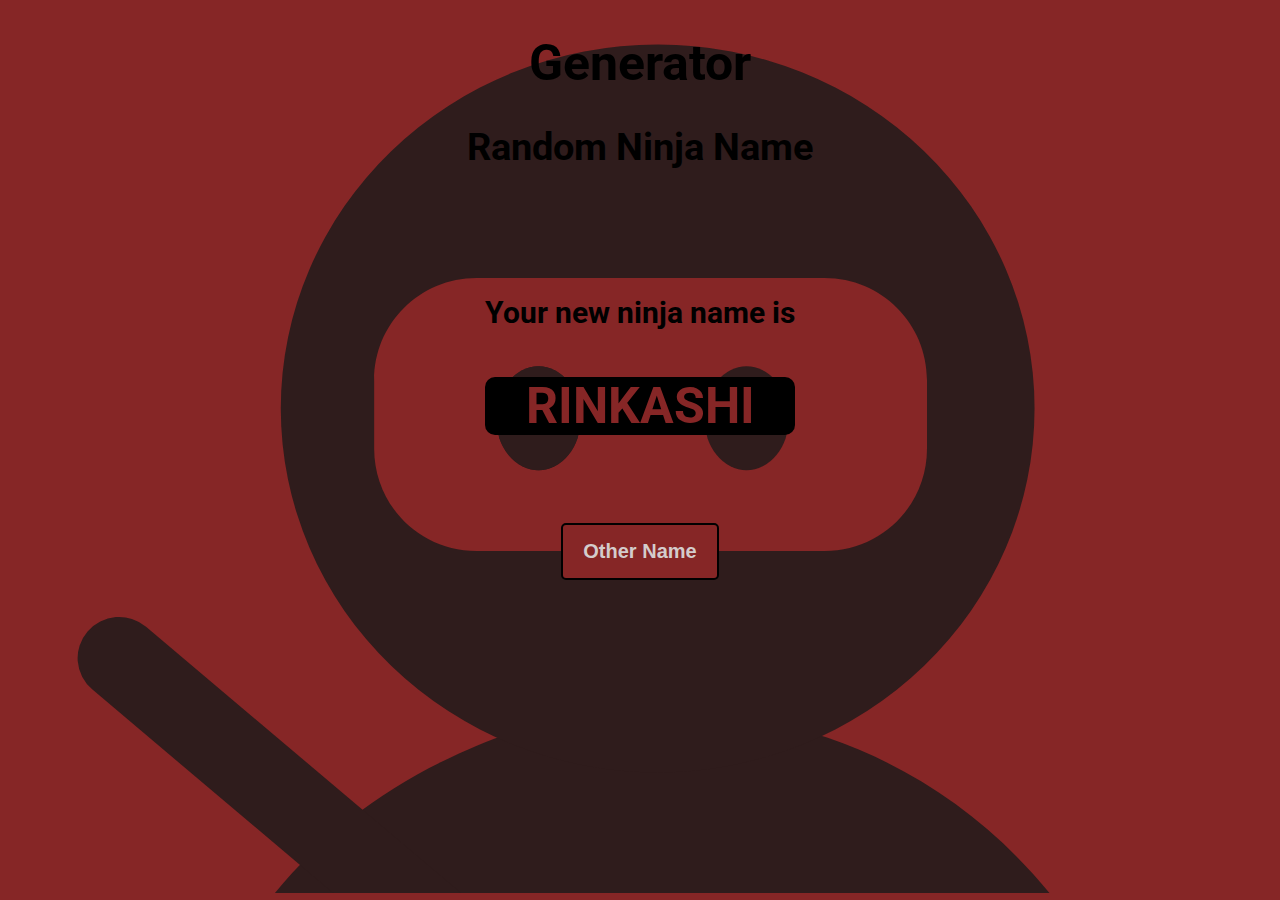
<file: index.html>
<!DOCTYPE html>
<html lang="en">
<head>
    <!-- MetaData -->
    <meta charset="UTF-8">
    <meta http-equiv="X-UA-Compatible" content="IE=edge">
    <meta name="viewport" content="width=device-width, initial-scale=1.0">
    <!-- Document Things -->
    <title>Message Generator Program</title>
    <link rel="shortcut icon" href="./public/assets/ninja.svg" type="image/x-icon">
    <!-- Styles -->
    <link rel="stylesheet" href="./public/styles/styles.css">
</head>
<body class="bg-color-1" id="body">
    <div class="background">

    </div>
    <header>
        <h1>Generator</h1>
        <h2>Random Ninja Name</h2>
    </header>
    <main>
        <div>
            <h2>Your new ninja name is</h2>
            <h2 class="txt-color-1" id="ninja-name">${NINJA_NAME}</h2>
            <button class="bg-color-1" id="new-ninja-name">Other Name</button>
        </div>
    </main>

    <script src="./dev/scripts/script.js"></script>
</body>
</html>
</file>
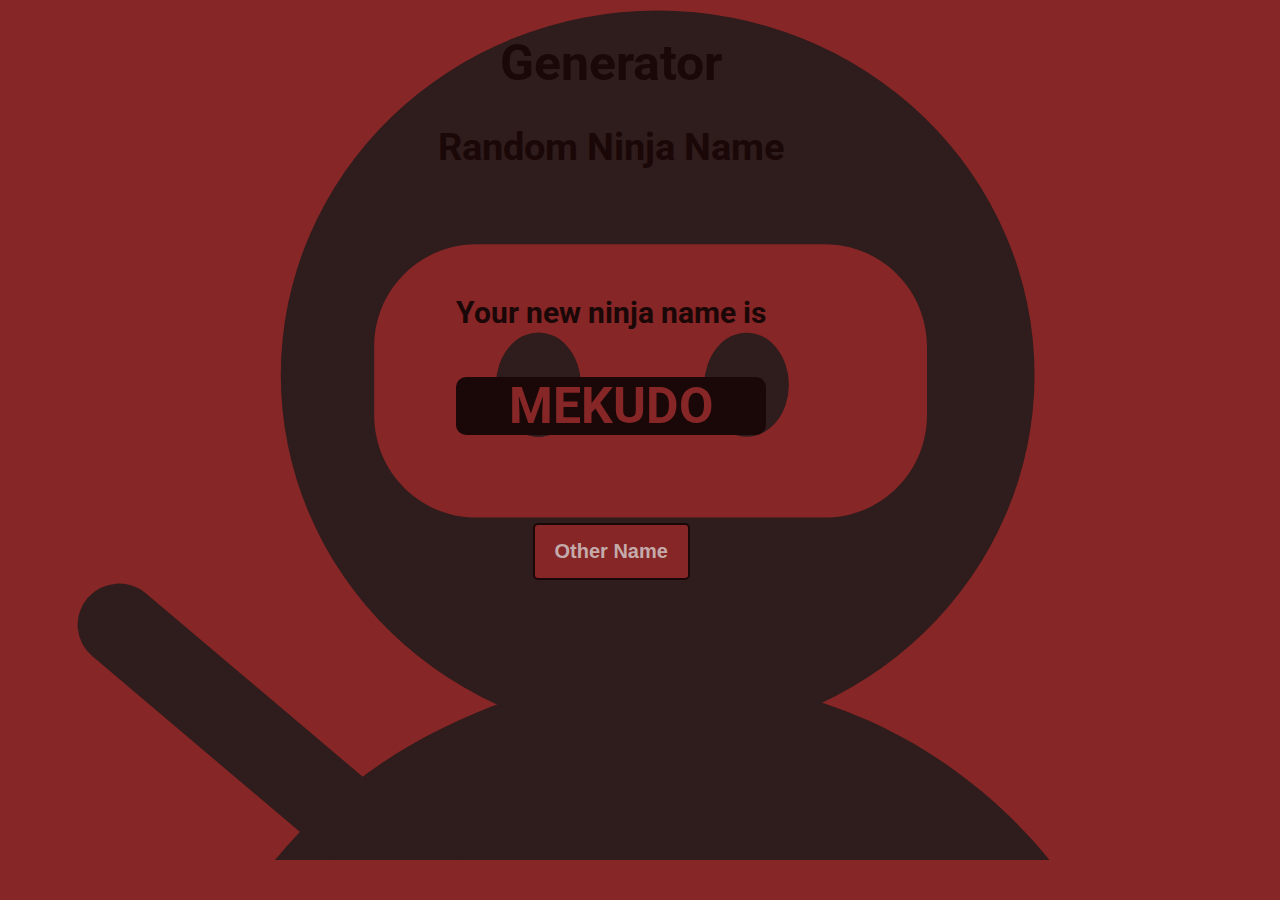
<file: public/index.html>
<!DOCTYPE html>
<html lang="en">
<head>
    <!-- MetaData -->
    <meta charset="UTF-8">
    <meta http-equiv="X-UA-Compatible" content="IE=edge">
    <meta name="viewport" content="width=device-width, initial-scale=1.0">
    <!-- Document Things -->
    <title>Message Generator Program</title>
    <link rel="shortcut icon" href="./assets/ninja.svg" type="image/x-icon">
    <!-- Styles -->
    <link rel="stylesheet" href="./styles/styles.css">
</head>
<body class="bg-color-1" id="body">
    <div class="background">
        <header>
            <h1>Generator</h1>
            <h2>Random Ninja Name</h2>
        </header>
        <main>
            <div>
                <h2>Your new ninja name is</h2>
                <h2 class="txt-color-1" id="ninja-name">${NINJA_NAME}</h2>
                <button class="bg-color-1" id="new-ninja-name">Other Name</button>
            </div>
        </main>
    </div>

    <script src="../dev/scripts/script.js"></script>
</body>
</html>
</file>
<file: public/styles/styles.css>
@import url("https://fonts.googleapis.com/css2?family=Roboto:wght@300;500&display=swap");
body {
  font-family: "Roboto", sans-serif, Verdana;
  padding: 0;
  margin: 0;
  -webkit-box-sizing: border-box;
          box-sizing: border-box;
  z-index: -10;
}
body div.background {
  background-image: url("../../public/assets/ninja_2.svg");
  background-repeat: no-repeat;
  background-size: cover;
  height: 95.5vh;
  width: 95.5vw;
  z-index: -5;
  position: absolute;
  opacity: 0.8;
}
body header {
  text-align: center;
  font-size: 25px;
  z-index: 10;
}
body main {
  display: -webkit-box;
  display: -ms-flexbox;
  display: flex;
  -webkit-box-pack: center;
      -ms-flex-pack: center;
          justify-content: center;
  -webkit-box-align: center;
      -ms-flex-align: center;
          align-items: center;
  height: 50vh;
  text-align: center;
  -webkit-box-orient: vertical;
  -webkit-box-direction: normal;
      -ms-flex-direction: column;
          flex-direction: column;
  font-size: 20px;
  z-index: 11;
}
body main div button {
  padding: 15px 20px;
  margin-top: 15%;
  border-radius: 5px;
  font-size: 20px;
  border: 2px solid black;
  color: #d4cccc;
  font-weight: 900;
  cursor: pointer;
}
body main div button:hover {
  -webkit-transform: scale(1.1);
          transform: scale(1.1);
  -webkit-transition: 1.5s;
  transition: 1.5s;
}
body main div h2#ninja-name {
  margin-top: 15%;
  text-transform: uppercase;
  font-size: 50px;
  text-shadow: 3px 1px 1px black;
  background-color: black;
  border-radius: 10px;
}

.bg-color-1, .txt-color-1 {
  -webkit-transition: 1.5s;
  transition: 1.5s;
}

.bg-color-2, .txt-color-2 {
  -webkit-transition: 1.5s;
  transition: 1.5s;
}

.bg-color-3, .txt-color-3 {
  -webkit-transition: 1.5s;
  transition: 1.5s;
}

.bg-color-4, .txt-color-4 {
  -webkit-transition: 1.5s;
  transition: 1.5s;
}

.bg-color-1 {
  background-color: #862626;
}

.txt-color-1 {
  color: #862626;
}

.bg-color-2 {
  background-color: #277e85;
}

.txt-color-2 {
  color: #277e85;
}

.bg-color-3 {
  background-color: #273085;
}

.txt-color-3 {
  color: #273085;
}

.bg-color-4 {
  background-color: #27852f;
}

.txt-color-4 {
  color: #27852f;
}
</file>
